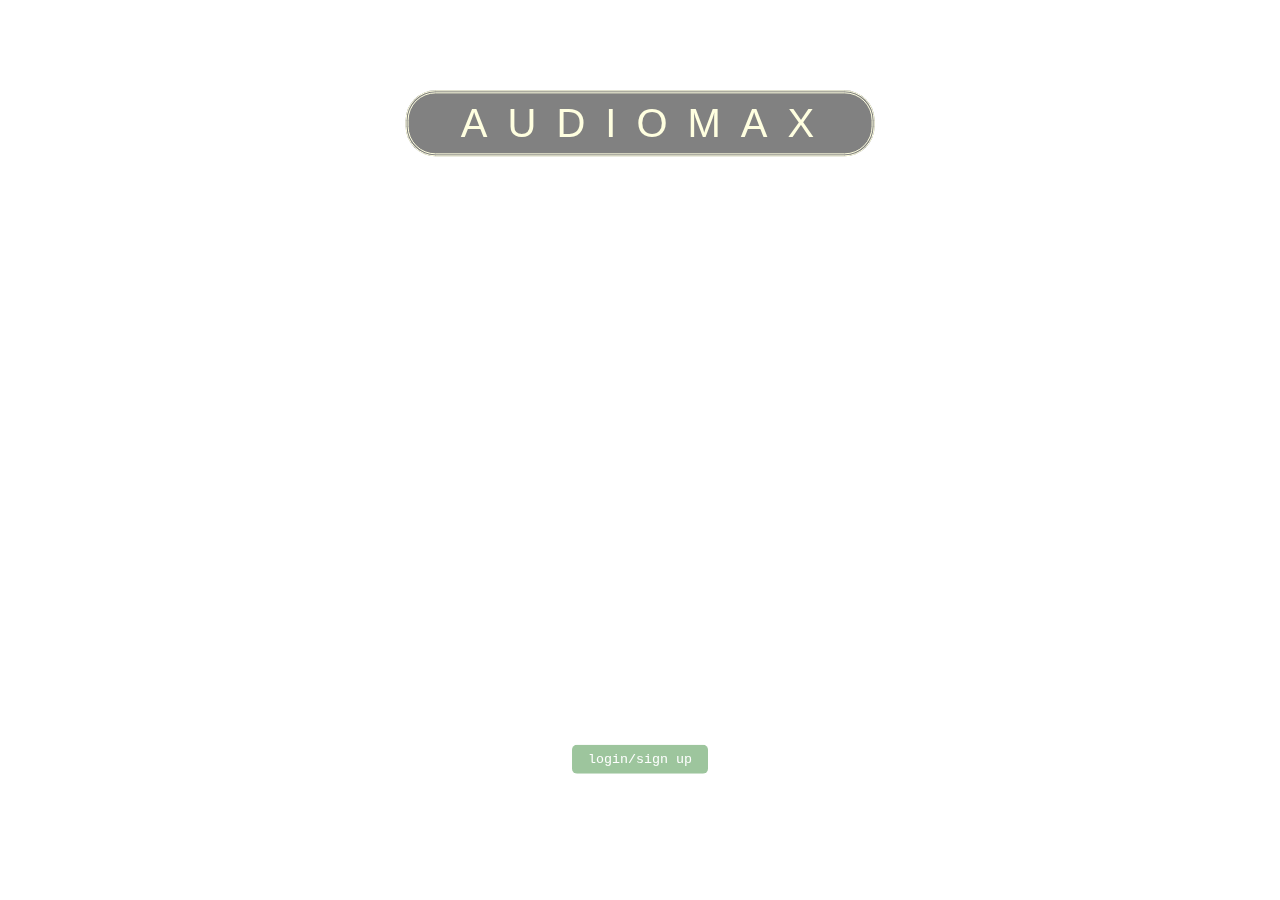
<file: index.html>
<!DOCTYPE html>
<html>
	<body class="home-bg">
		<head>
			<title>A U D I O M A X</title>
			<link rel="shortcut icon" href="img/favicon.png">
			<link href="css/bootstrap.css" rel='stylesheet' type='text/css' />
			<link href="css/style.css" rel="stylesheet" type="text/css" media="all" />
			<link rel="stylesheet" href="fonts/css/font-awesome.min.css">
		</head>

		<div class="right-align">
			<div class="login-signup-container">
				
			</div>
		</div>

		<div class="title-centered">
			<div class="home-mask"><h4 class="home-text">AUDIOMAX</h4></div>
			<p class="subtitle">MAXIMIZE YOUR AUDIO EXPERIENCE</p>
		</div> 
		<div class="bottom-centered">
			<div class="login-signup-container">
				<a href="account_page.php"><button type="button" class="btn home-button log-in">login/sign up</button></a>
				<div class="about-link"><a href="about_page.html" class="home-about-text">ABOUT</a></div>
			</div>
		</div> 
	</body>
</html>
</file>
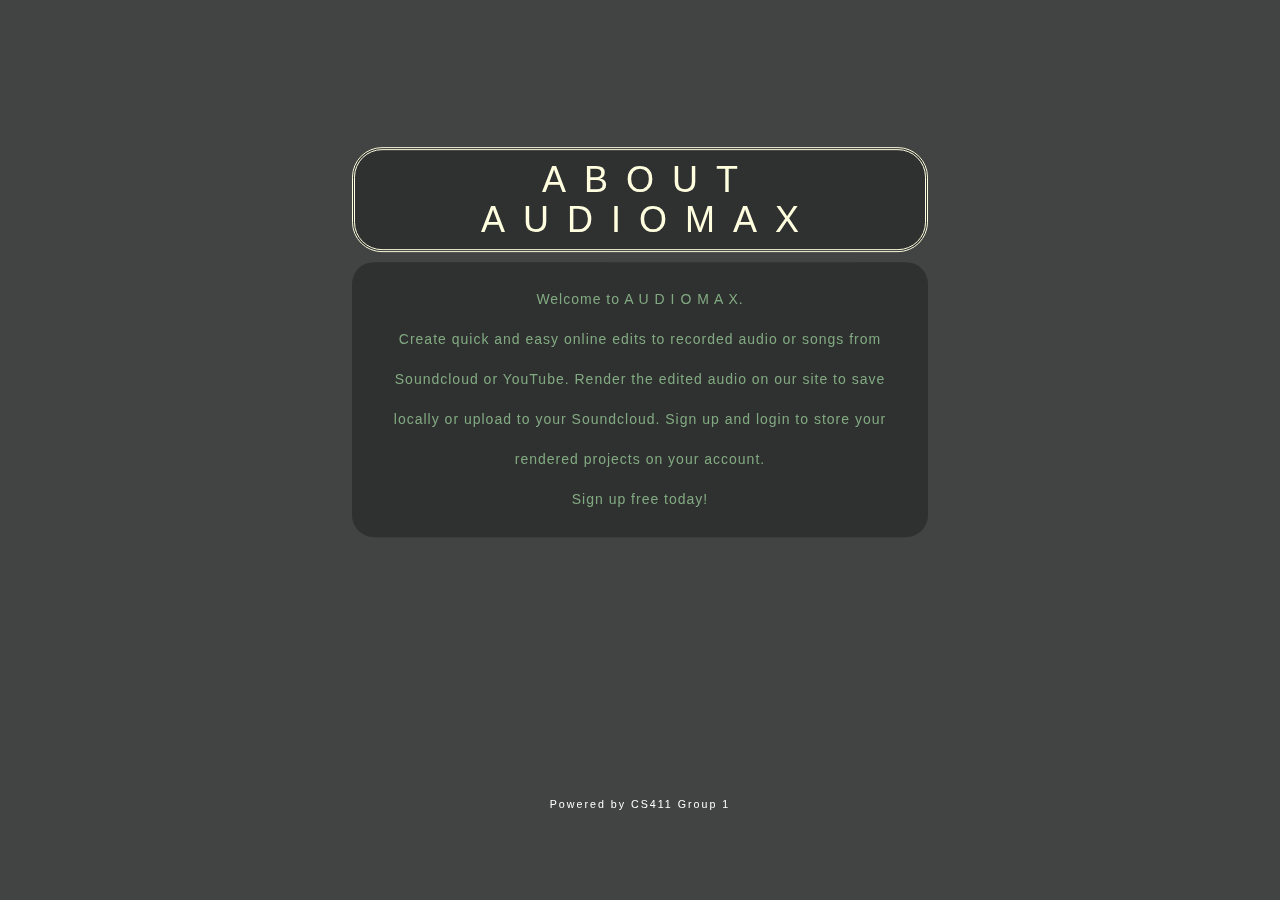
<file: about_page.html>
<!DOCTYPE html>
<html>
	<body class="about-page-bg">
		<head>
			<title>A B O U T</title>
			<link rel="shortcut icon" href="img/favicon.png">
			<link href="css/bootstrap.css" rel='stylesheet' type='text/css' />
			<link href="css/style.css" rel="stylesheet" type="text/css" media="all" />
			<link rel="stylesheet" href="fonts/css/font-awesome.min.css">
		</head>

		<div class="about-centered">
			<div class="about-title-mask">
				<a href="index.html" title="go home">
					<h4 class="about-text">ABOUT AUDIOMAX</h4>
				</a>
			</div>
			<div class="about-body-mask">
				<p class="about-body-text">Welcome to A U D I O M A X. <br> Create quick and easy online edits to recorded audio or songs from Soundcloud or YouTube. Render the edited audio on our site to save locally or upload to your Soundcloud. Sign up and login to store your rendered projects on your account. <br> Sign up free today!</p>
			</div>
		</div>

		<div class="bottom-centered">
			<p class="powered-by">Powered by CS411 Group 1</p>
		</div> 
	</body>
</html>
</file>
<file: css/style.css>
body.home-bg{
	background-image: url("http://www.walldevil.com/wallpapers/w02/601136-audio-tapes-cassette-grey-background-minimalistic.jpg");
	background-attachment: fixed;
	background-size: 100% 100%;
	font-family: sans-serif;
	position: fixed;
}

body.search-page-bg, .about-page-bg,
.account-page-bg{
	background-color: #424443;
  position: fixed;
}
.title-centered {
  position: fixed;
  top: 15%;
  left: 50%;
  transform: translate(-50%, -50%);
}
.about-centered {
  position: fixed;
  width: 45%;
  top: 38%;
  left: 50%;
  transform: translate(-50%, -50%);
}
.account-container {
  margin-left: 20%;
  margin-top: 5%;
  width: 1170px;
}

.bottom-centered {
  position: fixed;
  top: 90%;
  left: 50%;
  transform: translate(-50%, -50%);	
}

.right-align {
	position: fixed;
	top: 3%;
	left: 89%;
}

.about-link {
	padding-top: 30%;
	padding-bottom: 20%;
}

.home-container{
	margin-top: 10%
	position:
}


.input-container{
  margin-left: 63%;
  margin-top:  15%;
}

.signup-container{
	margin: 3% 8% 0% 8%;
}
.login-container{
  margin: 3% 8% 0% 8%;
}


.home-about-text{
	letter-spacing: 8px;
	font-size: 8pt;
	text-align: center;

}
.home-about-text:hover{
	color: rgba(143, 188, 143, 0.87);
}

table{
  margin: auto;

}

h4.home-text{
	color: #FFFFE0;
	letter-spacing: 20px;
	border-style: double;
	font-size: 30pt;
	text-align: center;
	padding-top: 8px;
	padding-bottom: 8px;
	padding-left:15px;
	border-radius: 30px;
}

h4.about-text{
	color: #FFFFE0;
	font-size: 27pt;
	letter-spacing: 18px;
	border-style: double;
	padding: 10px 25px 10px 43px;
	border-radius: 30px;
	font-weight: 400;
}
h4.signup-text{
  color: rgba(255, 255, 224, 0.88);
  font-size: 25pt;
  letter-spacing: 18px;
  border-style: double;
  padding: 10px 25px;
  border-radius: 22px;
}
h4.login-text{
  color: rgba(255, 255, 224, 0.88);
  font-size: 25pt;
  letter-spacing: 18px;
  border-style: double;
  padding: 10px 25px;
  border-radius: 22px;
}
.signup{
	margin-left: 25px;
}
.home-button{
	background-color: rgba(143, 188, 143, 0.87);
	font-family: courier;
	font-size: 10pt;
	padding: 4px 15px;
	border-radius: 5px;
}
.home-button:focus,.home-button:active {
   outline: none !important;
   font-weight: bold;
}

.home-mask {
  position: relative;
  z-index: 100;
  background: rgba(34, 34, 34, 0.57);
  border-radius: 30px;
}

.about-title-mask {
  position: relative;
  z-index: 100;
  background: rgba(34, 34, 34, 0.57);
  text-align: center;
  border-radius: 30px;
}

.about-body-mask {
  position: relative;
  z-index: 100;
  background: rgba(34, 34, 34, 0.57);
  text-align: center;
  border-radius: 22px;

}

.login-signup-container{
	text-align: center;
	padding-bottom: 10%;
}

a{
	color: white;
}
a:hover{
	text-decoration: none;
	color: #333;
}
label{
	color: #FFFFE0;
	font-weight: 200;
}
.horizontal-divider{
    width:20%;
    height:auto;
    display:inline-block;
}
.vertical-divider{
	height: 3%;
	display:inline-block;
}

p.subtitle{
	color: white;
	letter-spacing: 10px;
	font-size: 7pt;
	margin-top: 10px;
	text-align: center;
}
p.about-body-text{
	padding: 3% 5%;
	color: rgba(143, 188, 143, 0.87);
	line-height: 40px;
	text-align: center;
	font-weight: lighter;
	letter-spacing: 1px;
}
p.powered-by{
	letter-spacing: 2px;
	font-weight: 100;
	font-size: 8pt;
	color: white;
}
p.account-text{
  color: white;
  font-weight: 200;
  margin-bottom: 2px;
  font-size: 10pt;
}
th.login-form{

}
th.signup-form{
  
}
.logo{
	height: 90px;
	margin: 0 auto;
	margin-bottom: 1.5rem;
}

.youtubepicker-panel{
	margin: 0 auto;
	margin-top: 1.75rem;
}

.youtubepicker-actions a{
	border-radius: 3px;
}
</file>
